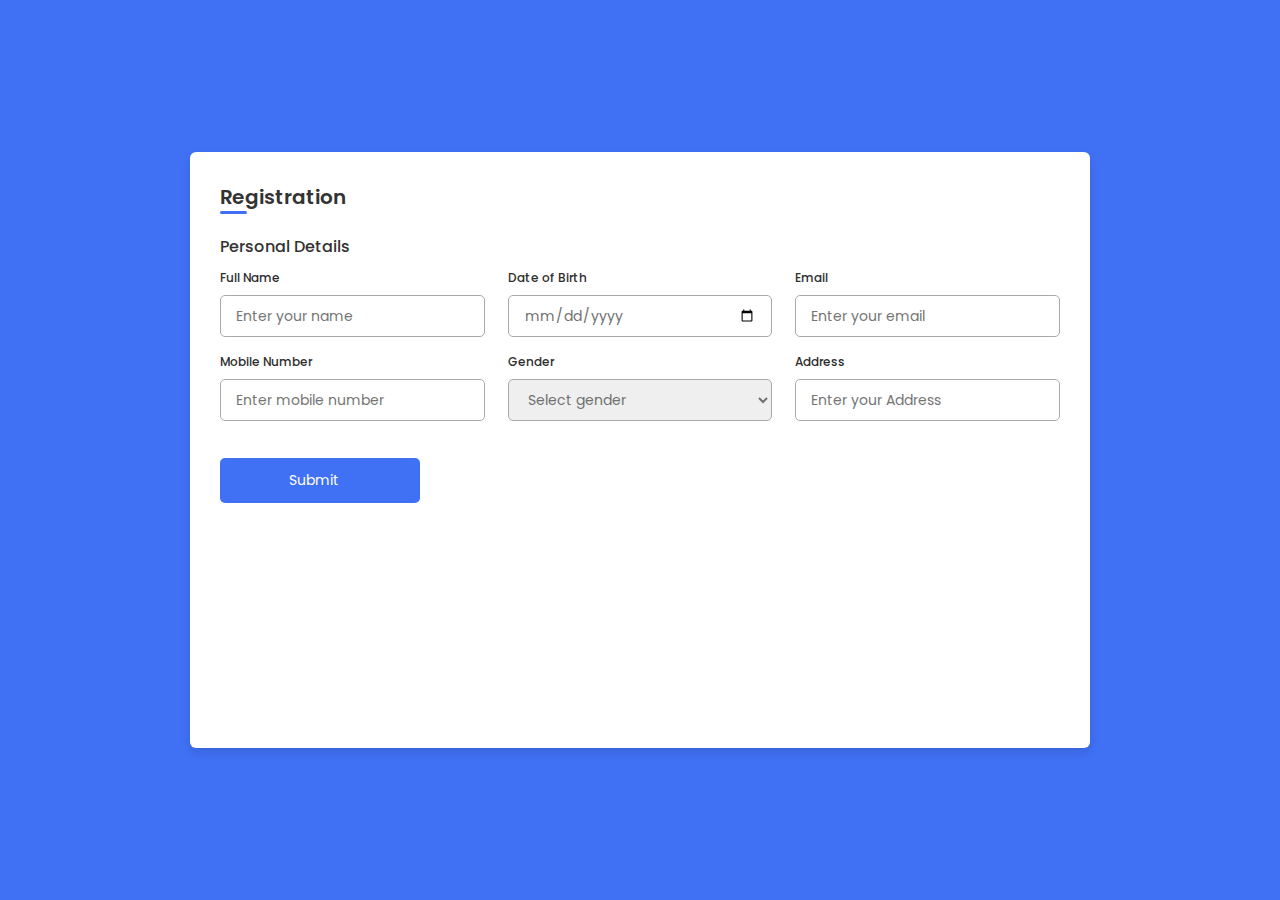
<file: signup/signup.html>
<!DOCTYPE html>
<!--=== Coding by CodingLab | www.codinglabweb.com === -->
<html lang="en">
<head>
    <meta charset="UTF-8">
    <meta http-equiv="X-UA-Compatible" content="IE=edge">
    <meta name="viewport" content="width=device-width, initial-scale=1.0">
    
    <!----======== CSS ======== -->
    <link rel="stylesheet" type="text/css" href="signup.css">
     
    <!----===== Iconscout CSS ===== -->
    <link rel="stylesheet" href="https://unicons.iconscout.com/release/v4.0.0/css/line.css">

    <title>Responsive Regisration Form </title> 
</head>
<body>
    <div class="container">
        <header>Registration</header>

        <form action="https://formspree.io/f/mqkjzyyy" method="POST">
            <div class="form first">
                <div class="details personal">
                    <span class="title">Personal Details</span>

                    <div class="fields">
                        <div class="input-field">
                            <label>Full Name</label>
                            <input type="text" name="name" placeholder="Enter your name" required>
                        </div>

                        <div class="input-field">
                            <label>Date of Birth</label>
                            <input type="date" name="date" placeholder="Enter birth date" required>
                        </div>

                        <div class="input-field">
                            <label>Email</label>
                            <input type="text" name="email" placeholder="Enter your email" required>
                        </div>

                        <div class="input-field">
                            <label>Mobile Number</label>
                            <input type="number"name="mobile number" placeholder="Enter mobile number" required>
                        </div>

                        <div class="input-field">
                            <label>Gender</label>
                            <select required>
                                <option disabled selected>Select gender</option>
                                <option>Male</option>
                                <option>Female</option>
                                <option>Others</option>
                            </select>
                        </div>
                        <div class="input-field">
                            <label>Address</label>
                            <input type="text" name="Address" placeholder="Enter your Address" required>
                        </div>
                       
                    </div>
                </div>
                <div class="buttons">
                    <button class="sumbit">
                        <span class="btnText">Submit</span>
                        <i class="uil uil-navigator"></i>
                    </button>
                </div>
            </div> 
        </form>
 </div>
    <script src="signup.js"></script>
</body>
</html>
</file>
<file: signup/signup.css>
/* ===== Google Font Import - Poppins ===== */
@import url('https://fonts.googleapis.com/css2?family=Poppins:wght@200;300;400;500;600&display=swap');
*{
    margin: 0;
    padding: 0;
    box-sizing: border-box;
    font-family: 'Poppins', sans-serif;
}
body{
    min-height: 100vh;
    display: flex;
    align-items: center;
    justify-content: center;
    background: #4070f4;
}
.container{
    position: relative;
    max-width: 900px;
    width: 100%;
    border-radius: 6px;
    padding: 30px;
    margin: 0 15px;
    background-color: #fff;
    box-shadow: 0 5px 10px rgba(0,0,0,0.1);
}
.container header{
    position: relative;
    font-size: 20px;
    font-weight: 600;
    color: #333;
}
.container header::before{
    content: "";
    position: absolute;
    left: 0;
    bottom: -2px;
    height: 3px;
    width: 27px;
    border-radius: 8px;
    background-color: #4070f4;
}
.container form{
    position: relative;
    margin-top: 16px;
    min-height: 490px;
    background-color: #fff;
    overflow: hidden;
}
.container form .form{
    position: absolute;
    background-color: #fff;
    transition: 0.3s ease;
}
.container form .form.second{
    opacity: 0;
    pointer-events: none;
    transform: translateX(100%);
}
form.secActive .form.second{
    opacity: 1;
    pointer-events: auto;
    transform: translateX(0);
}
form.secActive .form.first{
    opacity: 0;
    pointer-events: none;
    transform: translateX(-100%);
}
.container form .title{
    display: block;
    margin-bottom: 8px;
    font-size: 16px;
    font-weight: 500;
    margin: 6px 0;
    color: #333;
}
.container form .fields{
    display: flex;
    align-items: center;
    justify-content: space-between;
    flex-wrap: wrap;
}
form .fields .input-field{
    display: flex;
    width: calc(100% / 3 - 15px);
    flex-direction: column;
    margin: 4px 0;
}
.input-field label{
    font-size: 12px;
    font-weight: 500;
    color: #2e2e2e;
}
.input-field input, select{
    outline: none;
    font-size: 14px;
    font-weight: 400;
    color: #333;
    border-radius: 5px;
    border: 1px solid #aaa;
    padding: 0 15px;
    height: 42px;
    margin: 8px 0;
}
.input-field input :focus,
.input-field select:focus{
    box-shadow: 0 3px 6px rgba(0,0,0,0.13);
}
.input-field select,
.input-field input[type="date"]{
    color: #707070;
}
.input-field input[type="date"]:valid{
    color: #333;
}
.container form button, .backBtn{
    display: flex;
    align-items: center;
    justify-content: center;
    height: 45px;
    max-width: 200px;
    width: 100%;
    border: none;
    outline: none;
    color: #fff;
    border-radius: 5px;
    margin: 25px 0;
    background-color: #4070f4;
    transition: all 0.3s linear;
    cursor: pointer;
}
.container form .btnText{
    font-size: 14px;
    font-weight: 400;
}
form button:hover{
    background-color: #265df2;
}
form button i,
form .backBtn i{
    margin: 0 6px;
}
form .backBtn i{
    transform: rotate(180deg);
}
form .buttons{
    display: flex;
    align-items: center;
}
form .buttons button , .backBtn{
    margin-right: 14px;
}

@media (max-width: 750px) {
    .container form{
        overflow-y: scroll;
    }
    .container form::-webkit-scrollbar{
       display: none;
    }
    form .fields .input-field{
        width: calc(100% / 2 - 15px);
    }
}

@media (max-width: 550px) {
    form .fields .input-field{
        width: 100%;
    }
}
</file>
